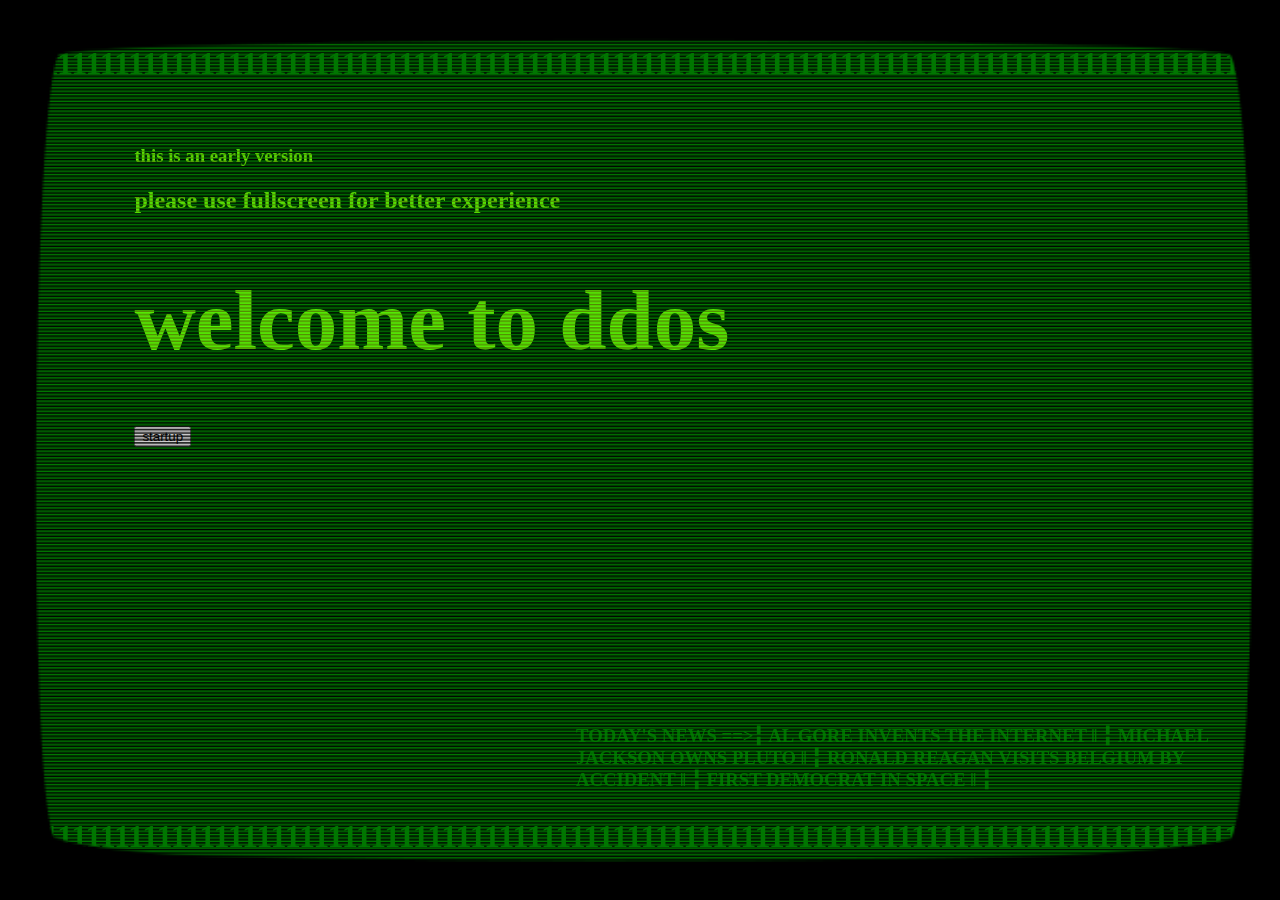
<file: index.html>
<!DOCTYPE html>
<html lang="en">
<head>
    <link rel="preconnect" href="https://fonts.gstatic.com">
    <link href="https://fonts.googleapis.com/css2?family=VT323&display=swap" rel="stylesheet">
    <meta charset="UTF-8">
    <meta name="viewport" content="width=device-width, initial-scale=1.0">
    <title>webxdownloader</title>
  
</head>

<link rel="stylesheet" href="style.css">
<body>
    <div >
        <img src="scanlines.png" class="backgroundIMG" >
        <h1 class="backgroundIMG" id="topBorder">[base64]</h1>
        <h1 id="bottomBorder">[base64]</h1>
        
        <img src="bezel.png" class="backgroundIMG">
        <div id="content">
            <h3 class="text" id="earlyVersion-Text">this is an early version</h3>
            <h2 class="text" id="pleaseText">please use fullscreen for better experience</h2>
            <h1 class="text" id="welcomeText">welcome to ddos</h1>
            <h3 class="text" id="newsText">TODAY'S NEWS ==>╏ AL GORE INVENTS THE INTERNET                 ‖ 
                                         ╏ MICHAEL JACKSON OWNS PLUTO                   ‖ 
                                         ╏ RONALD REAGAN VISITS BELGIUM BY ACCIDENT     ‖ 
                                         ╏ FIRST DEMOCRAT IN SPACE                      ‖ ╏
            </h3>
            <button id="STARTUP" onclick="bestFunction()" > startup</button>
        </div>
    </div>
   <script src="ddos.js"></script>

   <script src="ddos1.js"></script>
</body>
</html>
</file>
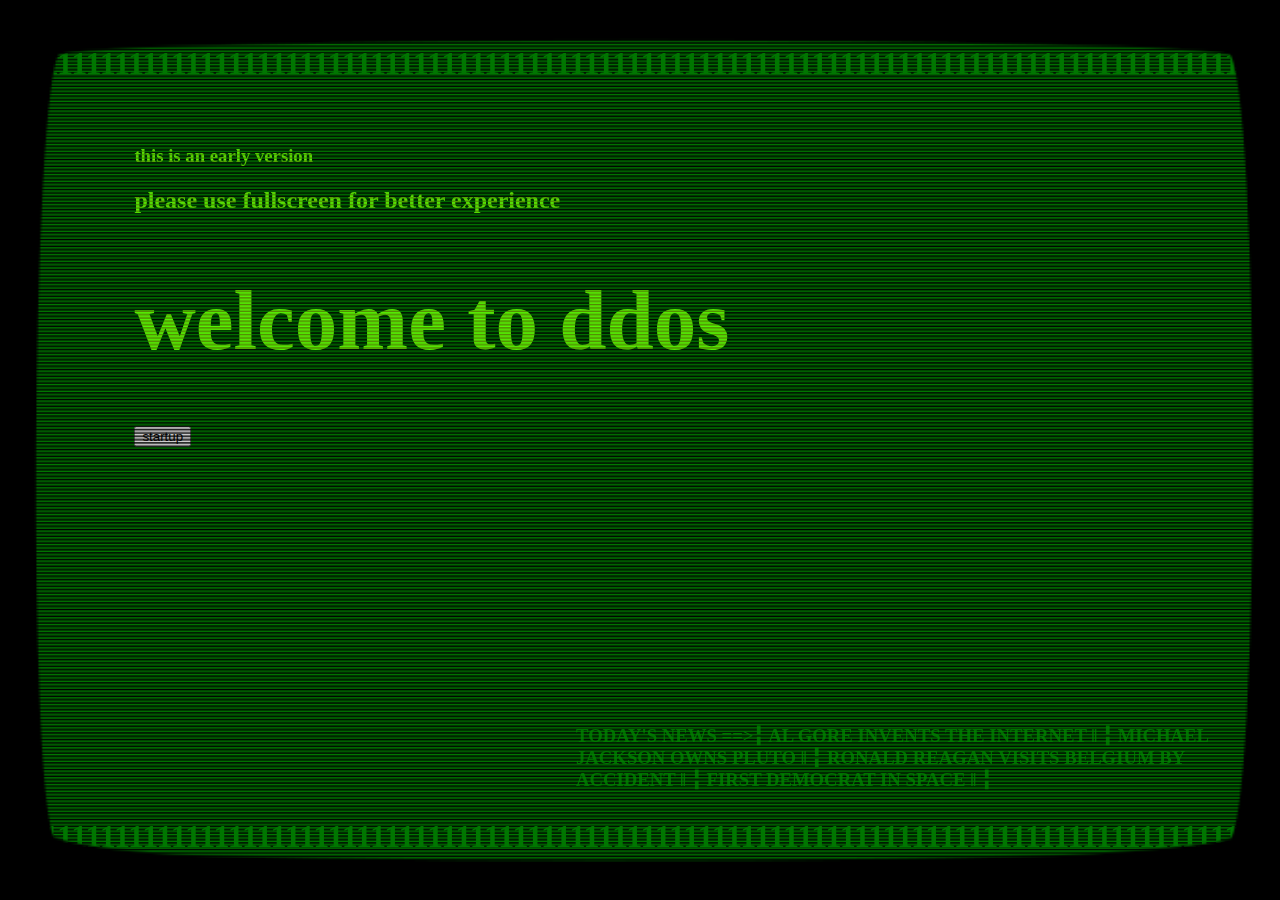
<file: index1.html>
<!DOCTYPE html>
<html lang="en">
<head>
    <link rel="preconnect" href="https://fonts.gstatic.com">
    <link href="https://fonts.googleapis.com/css2?family=VT323&display=swap" rel="stylesheet">
    <meta charset="UTF-8">
    <meta name="viewport" content="width=device-width, initial-scale=1.0">
    <title>webxdownloader</title>
  
</head>

<link rel="stylesheet" href="style.css">
<body>
    <div >
        <img src="scanlines.png" class="backgroundIMG" >
        <h1 class="backgroundIMG" id="topBorder">[base64]</h1>
        <h1 id="bottomBorder">[base64]</h1>
        
        <img src="bezel.png" class="backgroundIMG">
        <div id="content">
            <h3 class="text" id="earlyVersion-Text">this is an early version</h3>
            <h2 class="text" id="pleaseText">please use fullscreen for better experience</h2>
            <h1 class="text" id="welcomeText">welcome to ddos</h1>
            <h3 class="text" id="newsText">TODAY'S NEWS ==>╏ AL GORE INVENTS THE INTERNET                 ‖ 
                                         ╏ MICHAEL JACKSON OWNS PLUTO                   ‖ 
                                         ╏ RONALD REAGAN VISITS BELGIUM BY ACCIDENT     ‖ 
                                         ╏ FIRST DEMOCRAT IN SPACE                      ‖ ╏
            </h3>
            <button id="STARTUP" onclick="bestFunction()" > startup</button>
        </div>
    </div>
   <script src="ddos.js"></script>

   <script src="ddos1.js"></script>
</body>
</html>
</file>
<file: style.css>
.backgroundIMG
{
    position: fixed;
    width: 100%;
    height: 100%;
    top: 0;
    left: 0;
    pointer-events: none;
}
.text
{
    mix-blend-mode: difference;
}
#content
{
    margin: 10%;
    align-content: center;
}

#earlyVersion-Text
{
    font-weight: bold;
    top: 5px;
    color: #53ff03;
}
#welcomeText
{
    color: #53ff03;
    font-size: 85px;
}
#pleaseText
{
    top: 5px;
    color: #53ff03;
}
#newsText
{
    position: fixed;
    color: rgba(0, 255, 0, 0.411);
    right: 5vw;
    bottom: 10vh;
    width: 50vw;

}
/*kesz*/
#topBorder
{
    margin-top: 5vh;
    color: rgb(0, 118, 0);
}
#bottomBorder
{
    position: fixed;
    color: rgb(0, 118, 0);
    margin-bottom: 5vh;
    bottom: 0;
    left: 0;
}
</file>
